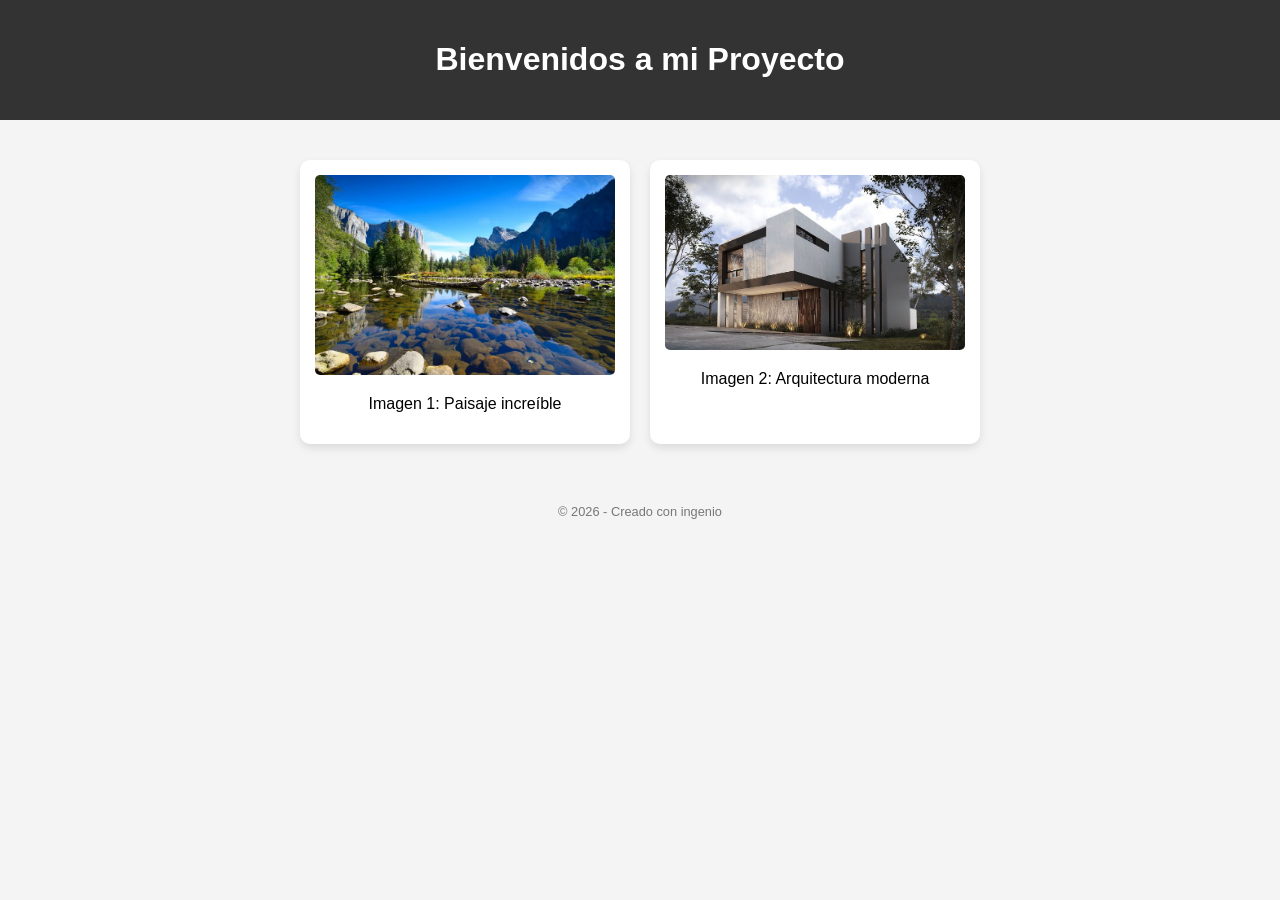
<file: index.html>
<!DOCTYPE html>
<html lang="es">
<head>
    <meta charset="UTF-8">
    <meta name="viewport" content="width=device-width, initial-scale=1.0">
    <title>Mi Primera Web</title>
    <link rel="stylesheet" href="estilos.css">
</head>
<body>

    <header>
        <h1>Bienvenidos a mi Proyecto</h1>
    </header>

    <main>
        <section class="galeria">
            <div class="card">
                <img src="img/foto1.webp" alt="Descripción de la imagen 1">
                <p>Imagen 1: Paisaje increíble</p>
            </div>
            <div class="card">
                <img src="img/foto2.jpg" alt="Descripción de la imagen 2">
                <p>Imagen 2: Arquitectura moderna</p>
            </div>
        </section>
    </main>

    <footer>
        <p>&copy; 2026 - Creado con ingenio</p>
    </footer>

</body>
</html>
</file>
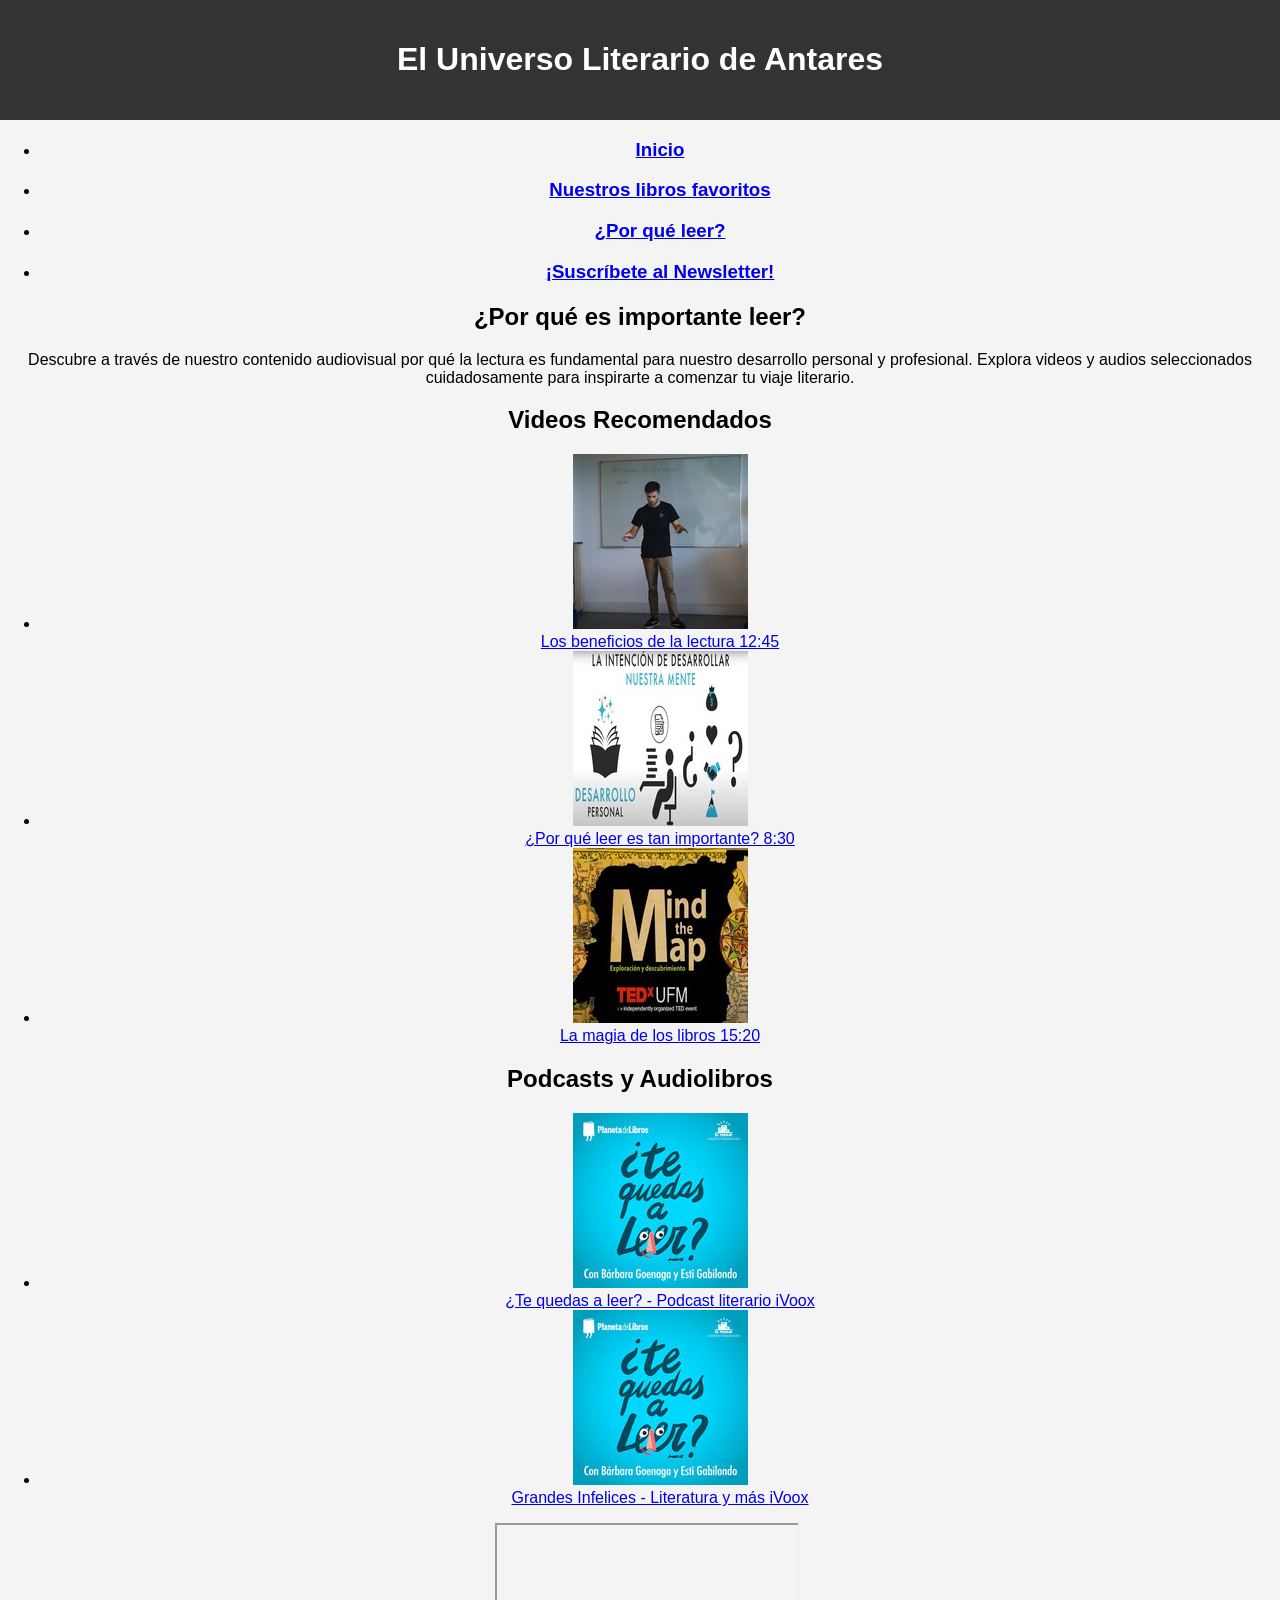
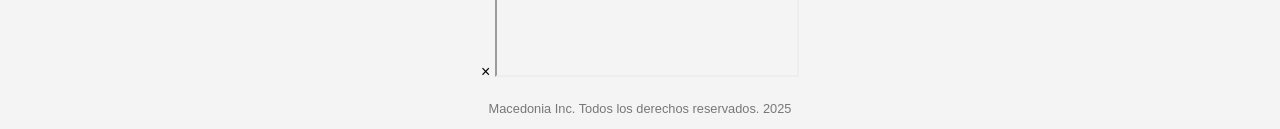
<file: enlaces.html>
<!DOCTYPE html>
<html lang="es">
  <head>
    <meta charset="UTF-8">
    <title>El Universo Literario de Antares</title>
    <!-- Ícono de la pestaña del navegador -->
    <link rel="icon" href="Recursos/img/libreria_icono.png" type="image/png">
    <!-- Enlace al archivo de estilos externos -->
    <link rel="stylesheet" href="estilos.css">
</head>
  <body>
  <!-- Cabecera principal -->
  <header>
    <h1>El Universo Literario de Antares</h1>
  </header>
  <!-- Espacio para el navegador -->
  <nav id="navegación">
    <article>
      <ul>
        <li><a href="index.html"><h3 class="opciones">Inicio</h3></a></li>
        <li><a href="recomendaciones.html"><h3 class="opciones">Nuestros libros favoritos</h3></a></li>
        <li><a href="enlaces.html"><h3 class="opciones">¿Por qué leer?</h3></a></li>
        <li><a href="newsletter.html"><h3 class="opciones">¡Suscríbete al Newsletter!</h3></a></li>
      </ul>
    </article>
  </nav>
  <!-- Aquí está el contenido principal de lo que requiero dar a conocer al lector -->
  <main class="contenido-principal">
    <section class="seccion-intro">
      <h2>¿Por qué es importante leer?</h2>
      <p>Descubre a través de nuestro contenido audiovisual por qué la lectura es fundamental para nuestro desarrollo personal y profesional. Explora videos y audios seleccionados cuidadosamente para inspirarte a comenzar tu viaje literario.</p>
    </section>

    <div class="contenedor-multimedia">
      <section class="seccion-videos">
          <h2>Videos Recomendados</h2>
          <ul class="lista-videos">
              <li class="item-multimedia">
                  <div class="thumbnail-container">
                      <img src="Recursos/img/Thumbnails/beneficios-lectura.jpg" alt="Beneficios de la lectura" class="thumbnail">
                      <div class="play-overlay">
                          <i class="fas fa-play"></i>
                      </div>
                  </div>
                  <a href="https://www.youtube.com/embed/WA_Zp8B_8ks" data-video-id="WA_Zp8B_8ks">
                      Los beneficios de la lectura
                      <span class="duration">12:45</span>
                  </a>
              </li>
              <li class="item-multimedia">
                  <div class="thumbnail-container">
                      <img src="Recursos/img/Thumbnails/importancia-lectura.jpg" alt="Importancia de la lectura" class="thumbnail">
                      <div class="play-overlay">
                          <i class="fas fa-play"></i>
                      </div>
                  </div>
                  <a href="https://www.youtube.com/embed/LcK_QqNJn6c" data-video-id="LcK_QqNJn6c">
                      ¿Por qué leer es tan importante?
                      <span class="duration">8:30</span>
                  </a>
              </li>
              <li class="item-multimedia">
                  <div class="thumbnail-container">
                      <img src="Recursos/img/Thumbnails/magia-libros.jpg" alt="La magia de los libros" class="thumbnail">
                      <div class="play-overlay">
                          <i class="fas fa-play"></i>
                      </div>
                  </div>
                  <a href="https://www.youtube.com/embed/Dg5VXhpkouQ" data-video-id="Dg5VXhpkouQ">
                      La magia de los libros
                      <span class="duration">15:20</span>
                  </a>
              </li>
          </ul>
      </section>
  
      <section class="seccion-audio">
          <h2>Podcasts y Audiolibros</h2>
          <ul class="lista-audio">
              <li class="item-multimedia">
                  <div class="thumbnail-container">
                      <img src="Recursos/img/Thumbnails/podcast-lectura.jpg" alt="Podcast de lectura" class="thumbnail">
                      <div class="play-overlay">
                          <i class="fas fa-headphones"></i>
                      </div>
                  </div>
                  <a href="https://www.ivoox.com/podcast-te-quedas-a-leer_sq_f12307608_1.html" 
                     target="_blank" 
                     rel="noopener noreferrer">
                      ¿Te quedas a leer? - Podcast literario
                      <span class="plataforma">iVoox</span>
                  </a>
              </li>
              <li class="item-multimedia">
                  <div class="thumbnail-container">
                      <img src="Recursos/img/Thumbnails/podcast-lectura.jpg" alt="Podcast de literatura" class="thumbnail">
                      <div class="play-overlay">
                          <i class="fas fa-headphones"></i>
                      </div>
                  </div>
                  <a href="https://www.ivoox.com/podcast-grandes-infelices_sq_f11492620_1.html" 
                     target="_blank" 
                     rel="noopener noreferrer">
                      Grandes Infelices - Literatura y más
                      <span class="plataforma">iVoox</span>
                  </a>
              </li>
          </ul>
      </section>
  </div>

    <div class="contenedor-reproductor" id="reproductor">
      <span class="cerrar-reproductor" onclick="cerrarReproductor()">&times;</span>
      <iframe id="video-frame" allowfullscreen></iframe>
    </div>
  </main>

  <footer>
    <p>Macedonia Inc. Todos los derechos reservados. 2025</p>
  </footer>

  <script src="script_2.js"></script>

  </body>
</html>
</file>
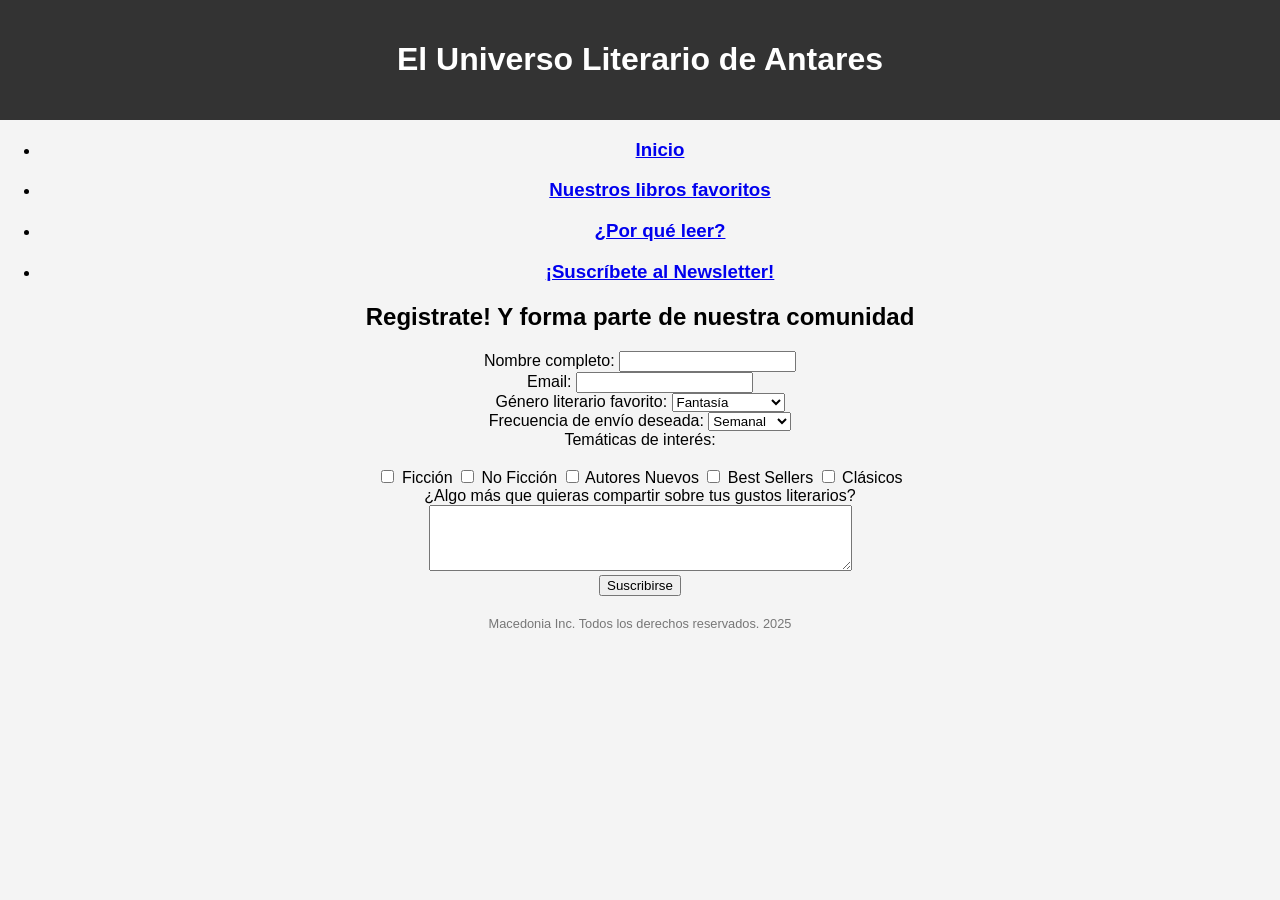
<file: newsletter.html>
<!DOCTYPE html>
<html lang="es">
  <head>
    <meta charset="UTF-8">
    <title>El Universo Literario de Antares</title>
    <!-- Ícono de la pestaña del navegador -->
    <link rel="icon" href="Recursos/img/libreria_icono.png" type="image/png">
    <!-- Enlace al archivo de estilos externos -->
    <link rel="stylesheet" href="estilos.css">
</head>
  <body>
  <!-- Cabecera principal -->
  <header>
    <h1>El Universo Literario de Antares</h1>
  </header>

  <!-- Espacio para el navegador -->
  <nav id="navegación">
    <article>
      <ul>
        <li><a href="index.html"><h3 class="opciones">Inicio</h3></a></li>
        <li><a href="recomendaciones.html"><h3 class="opciones">Nuestros libros favoritos</h3></a></li>
        <li><a href="enlaces.html"><h3 class="opciones">¿Por qué leer?</h3></a></li>
        <li><a href="newsletter.html"><h3 class="opciones">¡Suscríbete al Newsletter!</h3></a></li>
      </ul>
    </article>
  </nav>
    
    <!-- Contenido principal -->
    <main>
      <section class="container">
        <h2>Registrate! Y forma parte de nuestra comunidad</h2>
        <form action="procesar_newsletter.php" method="post">
          <div class="form-group">
            <label for="nombre">Nombre completo:</label>
            <input type="text" id="nombre" name="nombre" required>
          </div>
          <div class="form-group">
            <label for="email">Email:</label>
            <input type="email" id="email" name="email" required>
          </div>
          <div class="form-group">
            <label for="genero_favorito">Género literario favorito:</label>
            <select id="genero_favorito" name="genero_favorito" required>
              <option value="fantasia">Fantasía</option>
              <option value="ciencia_ficcion">Ciencia Ficción</option>
              <option value="romance">Romance</option>
              <option value="misterio">Misterio</option>
              <option value="historia">Historia</option>
              <option value="autoayuda">Autoayuda</option>
              <option value="poesia">Poesía</option>
              <option value="otros">Otros</option>
            </select>
          </div>
          <div class="form-group">
            <label for="frecuencia">Frecuencia de envío deseada:</label>
            <select id="frecuencia" name="frecuencia" required>
              <option value="semanal">Semanal</option>
              <option value="quincenal">Quincenal</option>
              <option value="mensual">Mensual</option>
            </select>
          </div>
          <div class="form-group checkbox-group">
            <label>Temáticas de interés:</label>
            <br><br>
            <input type="checkbox" id="interes_ficcion" name="intereses[]" value="ficcion">
            <label for="interes_ficcion">Ficción</label>
            <input type="checkbox" id="interes_no_ficcion" name="intereses[]" value="no_ficcion">
            <label for="interes_no_ficcion">No Ficción</label>
            <input type="checkbox" id="interes_autores_nuevos" name="intereses[]" value="autores_nuevos">
            <label for="interes_autores_nuevos">Autores Nuevos</label>
            <input type="checkbox" id="interes_best_sellers" name="intereses[]" value="best_sellers">
            <label for="interes_best_sellers">Best Sellers</label>
            <input type="checkbox" id="interes_clasicos" name="intereses[]" value="clasicos">
            <label for="interes_clasicos">Clásicos</label>
          </div>
          <div class="form-group">
            <label for="comentarios">¿Algo más que quieras compartir sobre tus gustos literarios?</label>
            <br>
            <textarea id="comentarios" name="comentarios" rows="4" cols="50"></textarea>
          </div>
          <div class="form-group">
            <input type="submit" value="Suscribirse">
          </div>
        </form>
      </section>
    </main>
    
    <!-- Pie de página -->
    <footer>
      <p>Macedonia Inc. Todos los derechos reservados. 2025</p>
    </footer>
  </body>
</html>
</file>
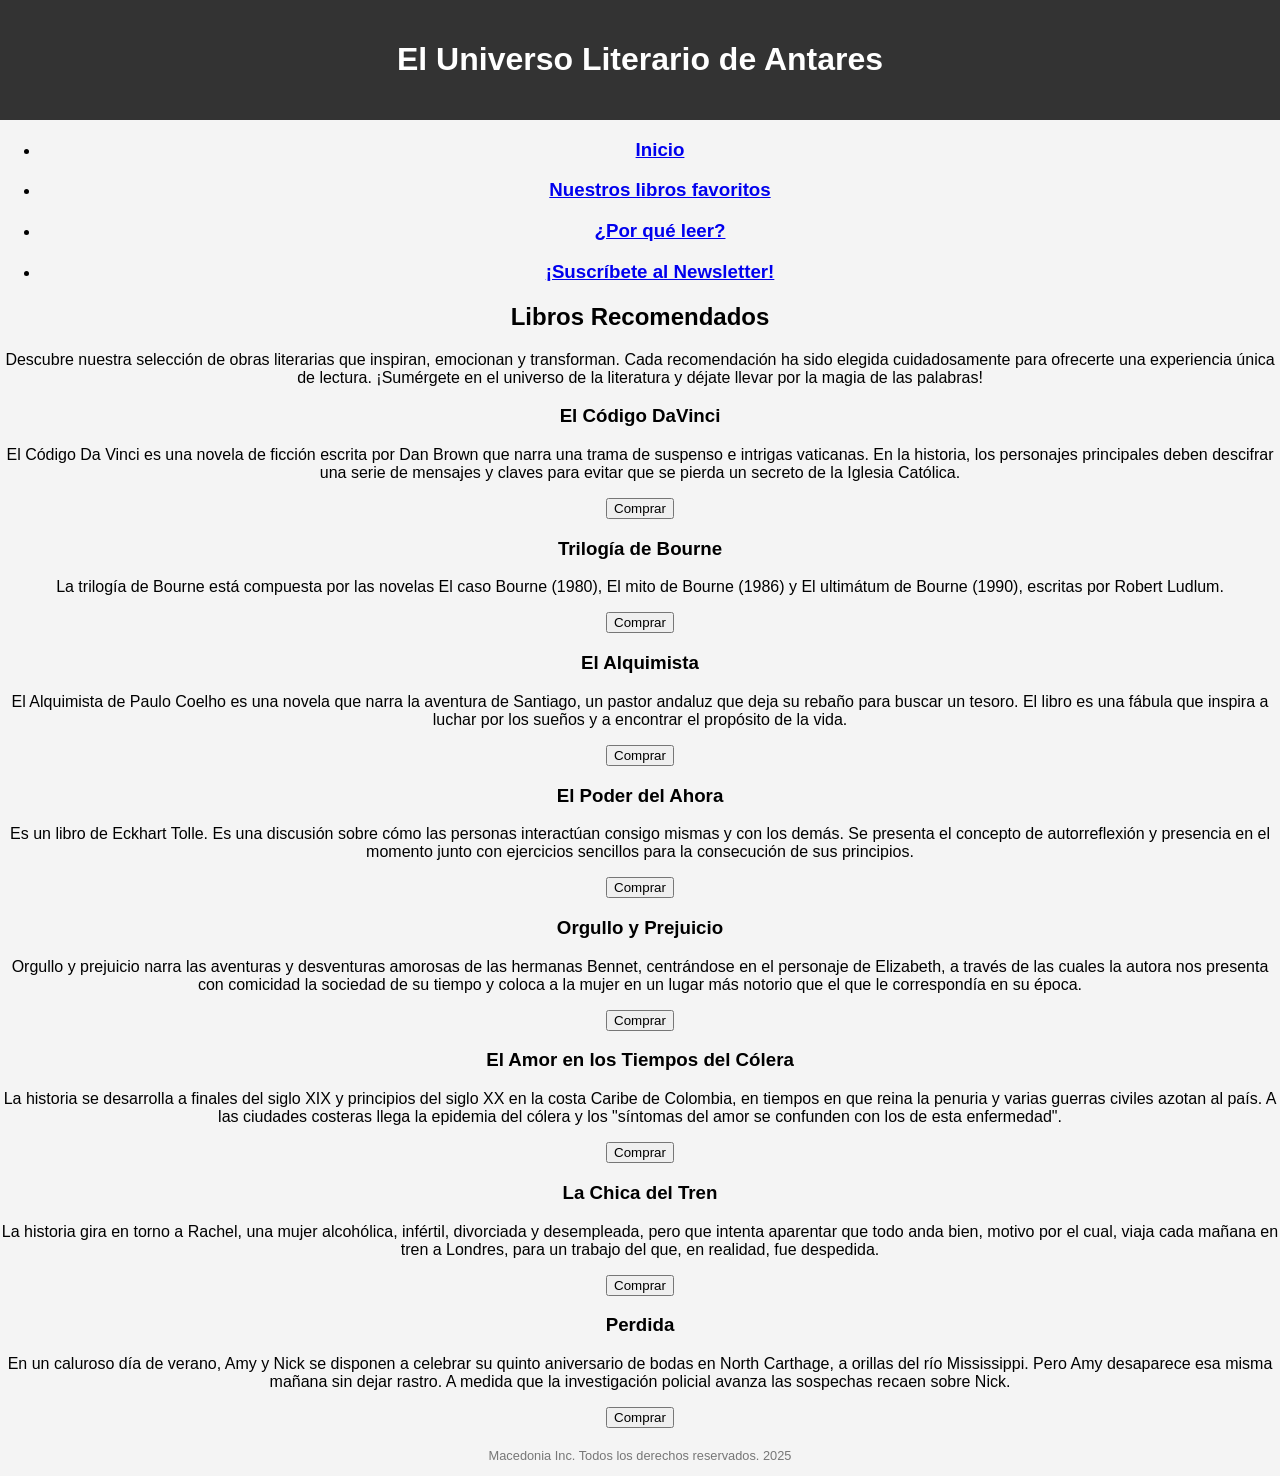
<file: recomendaciones.html>
<!DOCTYPE html>
<html lang="es">
  <head>
    <meta charset="UTF-8">
    <title>El Universo Literario de Antares</title>
    <!-- Ícono de la pestaña del navegador -->
    <link rel="icon" href="Recursos/img/libreria_icono.png" type="image/png">
    <!-- Enlace al archivo de estilos externos -->
    <link rel="stylesheet" href="estilos.css">
</head>
  <body>
  <!-- Cabecera principal -->
    <header>
      <h1>El Universo Literario de Antares</h1>
    </header>

  <!-- Espacio para el navegador -->
    <nav id="navegación">
        <article>
        <ul>
            <li><a href="index.html"><h3 class="opciones">Inicio</h3></a></li>
            <li><a href="recomendaciones.html"><h3 class="opciones">Nuestros libros favoritos</h3></a></li>
            <li><a href="enlaces.html"><h3 class="opciones">¿Por qué leer?</h3></a></li>
            <li><a href="newsletter.html"><h3 class="opciones">¡Suscríbete al Newsletter!</h3></a></li>
        </ul>
        </article>
    </nav>

    <!-- Sección de información sobre la pestaña recomendaciones -->
    <section class="info-libros">
          <div class="contenido-info">
            <h2>Libros Recomendados</h2>
            <p>Descubre nuestra selección de obras literarias que inspiran, emocionan y transforman. Cada recomendación ha sido elegida cuidadosamente para ofrecerte una experiencia única de lectura. ¡Sumérgete en el universo de la literatura y déjate llevar por la magia de las palabras!</p>
          </div>
      </section>
  
    <!-- Sección de tarjetas para establecer libros recomendados -->
    <div class="evento">
      <div class="tarjeta">
          <div class="frente-tarjeta" style="background-image: url(Recursos/img/Recomendaciones/Acción/R1.jpg);">
          </div>
          
          <div class="posterior-tarjeta">
              <div class="contenido-tarjeta">
                  <h3>El Código DaVinci</h3>
                  <p class="descripción-tarjeta"> El Código Da Vinci es una novela de ficción escrita por Dan Brown que narra una trama de suspenso e intrigas vaticanas. En la historia, los personajes principales deben descifrar una serie de mensajes y claves para evitar que se pierda un secreto de la Iglesia Católica.</p>
                  <button class="botón-tarjeta" onclick="window.open('https://www.amazon.com/Codigo-Bestseller-Booket-Unnumbered-Spanish/dp/8408095331/ref=sr_1_1?crid=3IO3BDCKWLWVI&dib=eyJ2IjoiMSJ9.[base64].U5YxMk5KAhBcdUD9u0JINSPnD3V_dSiCkNrqq3Trapk&dib_tag=se&keywords=el+c%C3%B3digo+davinci&qid=1739820449&s=books&sprefix=el+codigo+davinc%2Cstripbooks%2C165&sr=1-1', '_blank', 'noopener,noreferrer');">Comprar</button>
              </div>
          </div>

      </div>

      <div class="tarjeta">
          <div class="frente-tarjeta" style="background-image: url(Recursos/img/Recomendaciones/Acción/R2.jpeg);">
          </div>
          
          <div class="posterior-tarjeta">
              <div class="contenido-tarjeta">
                  <h3>Trilogía de Bourne</h3>
                  <p class="descripción-tarjeta"> La trilogía de Bourne está compuesta por las novelas El caso Bourne (1980), El mito de Bourne (1986) y El ultimátum de Bourne (1990), escritas por Robert Ludlum.</p>
                  <button class="botón-tarjeta" onclick="window.open('https://www.amazon.com/Collection-Imperative-Supremacy-Ultimatum-Objective/dp/B00FVZGERM/ref=sr_1_1?crid=2X877O56HFLVA&dib=eyJ2IjoiMSJ9.[base64]._zeEYQZcXqpXP7GyR4SbY5bwkQ8WGO4HZrQfQ9AlQXo&dib_tag=se&keywords=the+bourne+trilogy&qid=1739820421&s=books&sprefix=the+bourne+trilogy%2Cstripbooks%2C148&sr=1-1', '_blank', 'noopener,noreferrer');">Comprar</button>
              </div>
          </div>

      </div>

      <div class="tarjeta">
          <div class="frente-tarjeta" style="background-image: url(Recursos/img/Recomendaciones/Auto-superación/R1.jpg);">
          </div>
          
          <div class="posterior-tarjeta">
              <div class="contenido-tarjeta">
                  <h3>El Alquimista</h3>
                  <p class="descripción-tarjeta"> El Alquimista de Paulo Coelho es una novela que narra la aventura de Santiago, un pastor andaluz que deja su rebaño para buscar un tesoro. El libro es una fábula que inspira a luchar por los sueños y a encontrar el propósito de la vida.</p>
                  <button class="botón-tarjeta" onclick="window.open('https://www.amazon.com/El-Alquimista-Edici%C3%B3n-Illustrada-Spanish/dp/0061351342/ref=sr_1_2?crid=3V6SYTN1S0CRC&dib=eyJ2IjoiMSJ9.[base64].VTeW6ZLojxgCZYqJAlC_wrpQ3dlyE-MuVw8SriiXCMo&dib_tag=se&keywords=el+alquimista&qid=1739820374&s=books&sprefix=el+alquimista%2Cstripbooks%2C162&sr=1-2', '_blank', 'noopener,noreferrer');">Comprar</button>
              </div>
          </div>

      </div>

      <div class="tarjeta">
          <div class="frente-tarjeta" style="background-image: url(Recursos/img/Recomendaciones/Auto-superación/R2.jpg);">
          </div>
          
          <div class="posterior-tarjeta">
              <div class="contenido-tarjeta">
                  <h3>El Poder del Ahora</h3>
                  <p class="descripción-tarjeta"> Es un libro de Eckhart Tolle. Es una discusión sobre cómo las personas interactúan consigo mismas y con los demás. Se presenta el concepto de autorreflexión y presencia en el momento junto con ejercicios sencillos para la consecución de sus principios.</p>
                  <button class="botón-tarjeta" onclick="window.open('https://www.amazon.com/Poder-del-Ahora-Spanish-Publisher/dp/B004SITZYW/ref=sr_1_5?crid=2A3VSN04EM6S1&dib=eyJ2IjoiMSJ9.[base64].Bv7H2-wwjihjdfHTjzigj-KvvrhpuS1SMUmtTeNl9vU&dib_tag=se&keywords=el+poder+del+ahora&qid=1739820339&s=books&sprefix=el+poder+del+ahor%2Cstripbooks%2C163&sr=1-5', '_blank', 'noopener,noreferrer');">Comprar</button>
              </div>
          </div>

      </div>

      <div class="tarjeta">
          <div class="frente-tarjeta" style="background-image: url(Recursos/img/Recomendaciones/Romance/R1.jpg);">
          </div>
          
          <div class="posterior-tarjeta">
              <div class="contenido-tarjeta">
                  <h3>Orgullo y Prejuicio</h3>
                  <p class="descripción-tarjeta"> Orgullo y prejuicio narra las aventuras y desventuras amorosas de las hermanas Bennet, centrándose en el personaje de Elizabeth, a través de las cuales la autora nos presenta con comicidad la sociedad de su tiempo y coloca a la mujer en un lugar más notorio que el que le correspondía en su época.</p>
                  <button class="botón-tarjeta" onclick="window.open('https://www.amazon.com/Orgullo-prejuicio-conmemorativa-Prejudice-Commemorative/dp/8491051325/ref=sr_1_1?crid=2VVWNISON5D3U&dib=eyJ2IjoiMSJ9.[base64].x55q33uHYe4R9P2SqAaFLUVbg0qr-WnsroY2_2t6Fcw&dib_tag=se&keywords=orgullo+y+prejuicio&qid=1739820294&s=books&sprefix=orgullo+y+pre%2Cstripbooks%2C168&sr=1-1', '_blank', 'noopener,noreferrer');">Comprar</button>
              </div>
          </div>

      </div>

      <div class="tarjeta">
          <div class="frente-tarjeta" style="background-image: url(Recursos/img/Recomendaciones/Romance/R2.jpg);">
          </div>
          
          <div class="posterior-tarjeta">
              <div class="contenido-tarjeta">
                  <h3>El Amor en los Tiempos del Cólera</h3>
                  <p class="descripción-tarjeta"> La historia se desarrolla a finales del siglo XIX y principios del siglo XX en la costa Caribe de Colombia, en tiempos en que reina la penuria y varias guerras civiles azotan al país. A las ciudades costeras llega la epidemia del cólera y los "síntomas del amor se confunden con los de esta enfermedad".</p>
                  <button class="botón-tarjeta" onclick="window.open('https://www.amazon.com/tiempos-c%C3%B3lera-Edici%C3%B3n-ilustrada-Spanish/dp/059308165X/ref=sr_1_2?crid=1558KS1PFXGOI&dib=eyJ2IjoiMSJ9.[base64].DlXcU-a8h6PPfTvmjbm81aTmvIz__UIJRYroQOajnF8&dib_tag=se&keywords=el+amor+en+los+tiempos+del+c%C3%B3lera&qid=1739820251&s=books&sprefix=el+amor+%2Cstripbooks%2C688&sr=1-2', '_blank', 'noopener,noreferrer');">Comprar</button>
              </div>
          </div>

      </div>

      <div class="tarjeta">
          <div class="frente-tarjeta" style="background-image: url(Recursos/img/Recomendaciones/Suspenso/R1.jpg);">
          </div>
          
          <div class="posterior-tarjeta">
              <div class="contenido-tarjeta">
                  <h3>La Chica del Tren</h3>
                  <p class="descripción-tarjeta"> La historia gira en torno a Rachel, una mujer alcohólica, infértil, divorciada y desempleada, pero que intenta aparentar que todo anda bien, motivo por el cual, viaja cada mañana en tren a Londres, para un trabajo del que, en realidad, fue despedida.</p>
                  <button class="botón-tarjeta" onclick="window.open('https://www.amazon.com/chica-tren-Volumen-independiente-Spanish-ebook/dp/B00XM1JP1Y/ref=sr_1_1?crid=1995L4NMXCKHP&dib=eyJ2IjoiMSJ9.[base64].ZRrPLLaAW-B6OkgcBjDRWdbqQ0zUwc4L6yPxUqcXloU&dib_tag=se&keywords=la+chica+del+tren&qid=1739820138&s=books&sprefix=la+chica+del+tre%2Cstripbooks%2C169&sr=1-1', '_blank', 'noopener,noreferrer');">Comprar</button>
              </div>
          </div>

      </div>

      <div class="tarjeta">
          <div class="frente-tarjeta" style="background-image: url(Recursos/img/Recomendaciones/Suspenso/R2.jpg);">
          </div>
          
          <div class="posterior-tarjeta">
              <div class="contenido-tarjeta">
                  <h3>Perdida</h3>
                  <p class="descripción-tarjeta"> En un caluroso día de verano, Amy y Nick se disponen a celebrar su quinto aniversario de bodas en North Carthage, a orillas del río Mississippi. Pero Amy desaparece esa misma mañana sin dejar rastro. A medida que la investigación policial avanza las sospechas recaen sobre Nick.</p>
                  <button class="botón-tarjeta" onclick="window.open('https://www.amazon.com/-/es/Perdida-Gone-Spanish-Gillian-Flynn/dp/849062495X', '_blank', 'noopener,noreferrer');">Comprar</button>
              </div>
          </div>

      </div>
    </div>
    
    <!-- Pie de página -->
    <footer>
        <p>Macedonia Inc. Todos los derechos reservados. 2025</p>
      </footer>
  </body>
</html>
</file>
<file: estilos.css>
/* Configuración básica */
body {
    font-family: Arial, sans-serif;
    background-color: #f4f4f4;
    margin: 0;
    text-align: center;
}

header {
    background-color: #333;
    color: white;
    padding: 20px 0;
}

/* Contenedor de las imágenes */
.galeria {
    display: flex;
    justify-content: center;
    gap: 20px;
    padding: 40px;
    flex-wrap: wrap;
}

/* Estilo de las "tarjetas" */
.card {
    background: white;
    padding: 15px;
    border-radius: 10px;
    box-shadow: 0 4px 8px rgba(0,0,0,0.1);
    width: 300px;
}

.card img {
    width: 100%; /* La imagen se ajusta al ancho de la tarjeta */
    height: auto;
    border-radius: 5px;
}

footer {
    margin-top: 20px;
    font-size: 0.8rem;
    color: #777;
}
</file>
